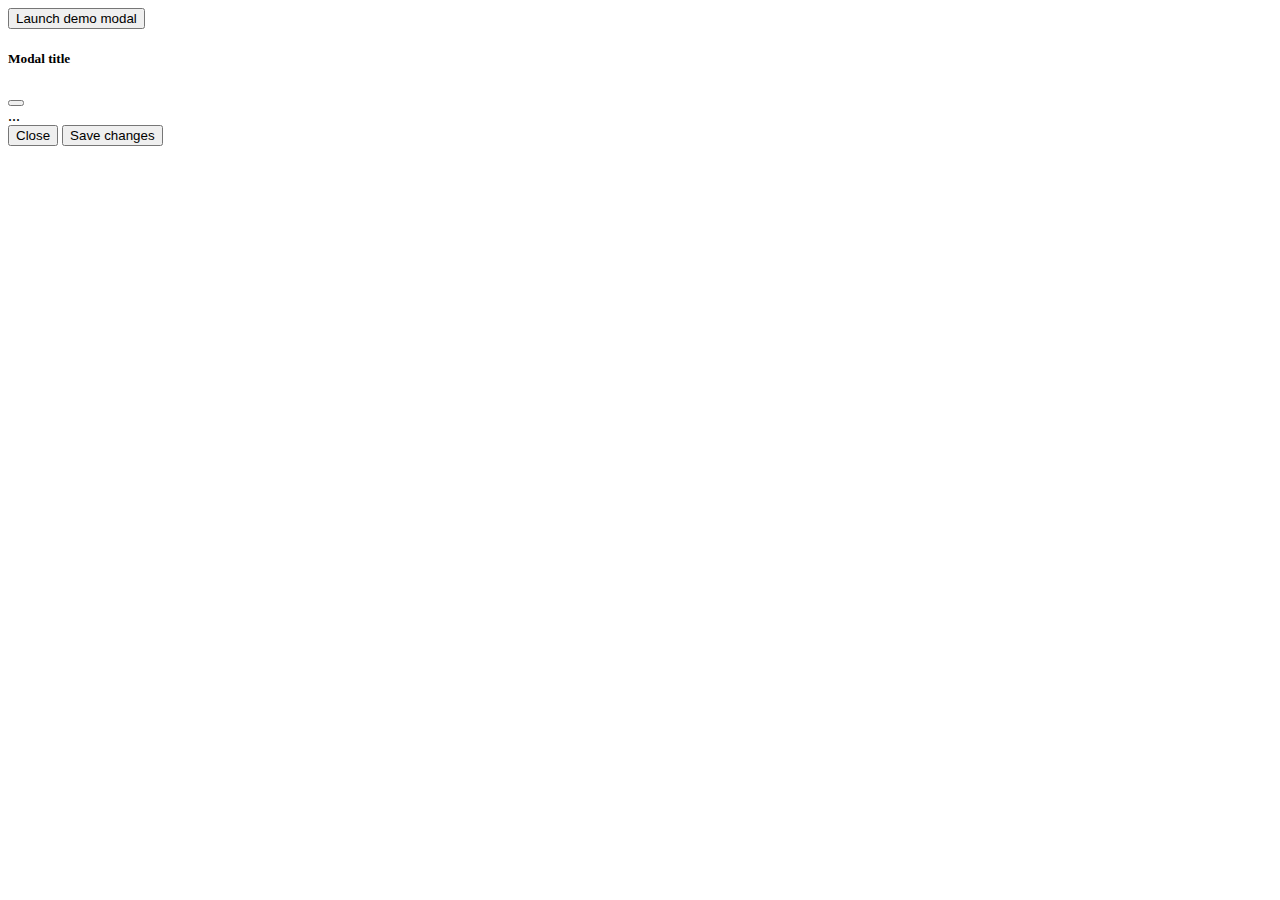
<file: a.html>
<!doctype html>
<html lang="en">

<head>
  <title>Title</title>
  <!-- Required meta tags -->
  <meta charset="utf-8">
  <meta name="viewport" content="width=device-width, initial-scale=1, shrink-to-fit=no">

  <!-- Bootstrap CSS v5.2.1 -->
  <link href="https://cdn.jsdelivr.net/npm/bootstrap@5.2.1/dist/css/bootstrap.min.css" rel="stylesheet"
    integrity="sha384-iYQeCzEYFbKjA/T2uDLTpkwGzCiq6soy8tYaI1GyVh/UjpbCx/TYkiZhlZB6+fzT" crossorigin="anonymous">

</head>

<body>
<!-- Button trigger modal -->
<button type="button" class="btn btn-primary" data-bs-toggle="modal" data-bs-target="#exampleModal">
    Launch demo modal
  </button>
  
  <!-- Modal -->
  <div class="modal fade" id="exampleModal" tabindex="-1" aria-labelledby="exampleModalLabel" aria-hidden="true">
    <div class="modal-dialog">
      <div class="modal-content">
        <div class="modal-header">
          <h5 class="modal-title" id="exampleModalLabel">Modal title</h5>
          <button type="button" class="btn-close" data-bs-dismiss="modal" aria-label="Close"></button>
        </div>
        <div class="modal-body">
          ...
        </div>
        <div class="modal-footer">
          <button type="button" class="btn btn-secondary" data-bs-dismiss="modal">Close</button>
          <button type="button" class="btn btn-primary">Save changes</button>
        </div>
      </div>
    </div>
  </div>
  <!-- Bootstrap JavaScript Libraries -->
  <script src="https://cdn.jsdelivr.net/npm/@popperjs/core@2.11.6/dist/umd/popper.min.js"
    integrity="sha384-oBqDVmMz9ATKxIep9tiCxS/Z9fNfEXiDAYTujMAeBAsjFuCZSmKbSSUnQlmh/jp3" crossorigin="anonymous">
  </script>

  <script src="https://cdn.jsdelivr.net/npm/bootstrap@5.2.1/dist/js/bootstrap.min.js"
    integrity="sha384-7VPbUDkoPSGFnVtYi0QogXtr74QeVeeIs99Qfg5YCF+TidwNdjvaKZX19NZ/e6oz" crossorigin="anonymous">
  </script>
</body>

</html>
</file>
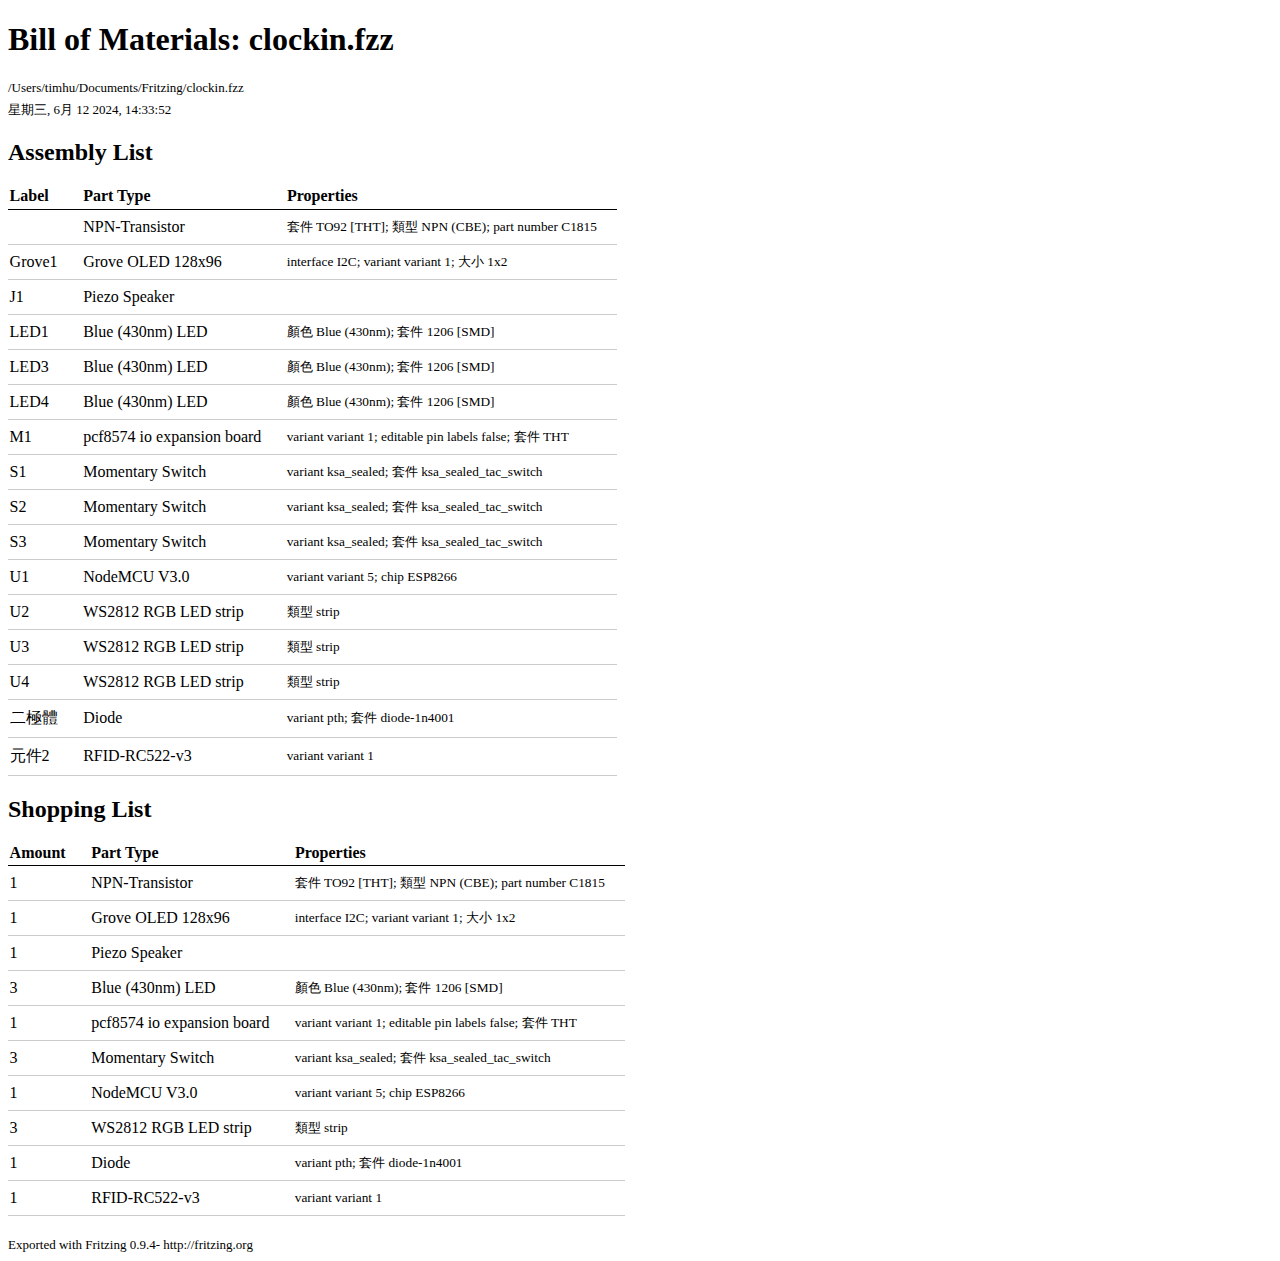
<file: clockin_bom.html>
<!DOCTYPE html PUBLIC "-//W3C//DTD XHTML 1.0 Transitional//EN" "http://www.w3.org/TR/xhtml1/DTD/xhtml1-transitional.dtd">
<html xmlns="http://www.w3.org/1999/xhtml">
<head>
<meta http-equiv="Content-Type" content="text/html; charset=utf-8" />
<title>Fritzing Bill of Materials</title>
<style type="text/css">
.meta {
	font-size: small;
	margin: 0.4em 0;
}
table {
	border-collapse: collapse;
}
th {
	font-weight: bold;
	text-align: left;
	border-bottom: 1px solid black;
	padding: 0.1em 1.5em 0.2em 0.1em;
}
td {
	border-bottom: 1px solid #CCC;
	padding: 0.5em 1.5em 0.5em 0.1em;
}
.props {
	font-size: smaller;
}
</style>
</head>

<body>
<h1>Bill of Materials: clockin.fzz</h1>
<p class="meta">/Users/timhu/Documents/Fritzing/clockin.fzz</p>
<p class="meta">星期三, 6月 12 2024, 14:33:52</p>

<h2>Assembly List</h2>
<table>

  <thead>
   <tr>
    <th>Label</th>
    <th>Part Type</th>
    <th>Properties</th>
    </tr>
  </thead>
  <tbody>
  <tr>
    <td></td>
    <td>NPN-Transistor</td>
    <td class="props">套件 TO92 [THT]; 類型 NPN (CBE); part number C1815</td>
</tr><tr>
    <td>Grove1</td>
    <td>Grove OLED 128x96</td>
    <td class="props">interface I2C; variant variant 1; 大小 1x2</td>
</tr><tr>
    <td>J1</td>
    <td>Piezo Speaker</td>
    <td class="props"></td>
</tr><tr>
    <td>LED1</td>
    <td>Blue (430nm) LED</td>
    <td class="props">顏色 Blue (430nm); 套件 1206 [SMD]</td>
</tr><tr>
    <td>LED3</td>
    <td>Blue (430nm) LED</td>
    <td class="props">顏色 Blue (430nm); 套件 1206 [SMD]</td>
</tr><tr>
    <td>LED4</td>
    <td>Blue (430nm) LED</td>
    <td class="props">顏色 Blue (430nm); 套件 1206 [SMD]</td>
</tr><tr>
    <td>M1</td>
    <td>pcf8574 io expansion board</td>
    <td class="props">variant variant 1; editable pin labels false; 套件 THT</td>
</tr><tr>
    <td>S1</td>
    <td>Momentary Switch</td>
    <td class="props">variant ksa_sealed; 套件 ksa_sealed_tac_switch</td>
</tr><tr>
    <td>S2</td>
    <td>Momentary Switch</td>
    <td class="props">variant ksa_sealed; 套件 ksa_sealed_tac_switch</td>
</tr><tr>
    <td>S3</td>
    <td>Momentary Switch</td>
    <td class="props">variant ksa_sealed; 套件 ksa_sealed_tac_switch</td>
</tr><tr>
    <td>U1</td>
    <td>NodeMCU V3.0</td>
    <td class="props">variant variant 5; chip ESP8266</td>
</tr><tr>
    <td>U2</td>
    <td>WS2812 RGB LED strip</td>
    <td class="props">類型 strip</td>
</tr><tr>
    <td>U3</td>
    <td>WS2812 RGB LED strip</td>
    <td class="props">類型 strip</td>
</tr><tr>
    <td>U4</td>
    <td>WS2812 RGB LED strip</td>
    <td class="props">類型 strip</td>
</tr><tr>
    <td>二極體    </td>
    <td>Diode</td>
    <td class="props">variant pth; 套件 diode-1n4001</td>
</tr><tr>
    <td>元件2</td>
    <td>RFID-RC522-v3</td>
    <td class="props">variant variant 1</td>
</tr>
  </tbody>
</table>
<h2>Shopping List</h2>
<table>
  <thead>
	<tr>
    <th>Amount</th>
    <th>Part Type</th>
    <th>Properties</th>
    </tr>
  </thead>
  <tbody>
<tr>
    <td>1</td>
    <td>NPN-Transistor</td>
    <td class="props">套件 TO92 [THT]; 類型 NPN (CBE); part number C1815</td>
</tr><tr>
    <td>1</td>
    <td>Grove OLED 128x96</td>
    <td class="props">interface I2C; variant variant 1; 大小 1x2</td>
</tr><tr>
    <td>1</td>
    <td>Piezo Speaker</td>
    <td class="props"></td>
</tr><tr>
    <td>3</td>
    <td>Blue (430nm) LED</td>
    <td class="props">顏色 Blue (430nm); 套件 1206 [SMD]</td>
</tr><tr>
    <td>1</td>
    <td>pcf8574 io expansion board</td>
    <td class="props">variant variant 1; editable pin labels false; 套件 THT</td>
</tr><tr>
    <td>3</td>
    <td>Momentary Switch</td>
    <td class="props">variant ksa_sealed; 套件 ksa_sealed_tac_switch</td>
</tr><tr>
    <td>1</td>
    <td>NodeMCU V3.0</td>
    <td class="props">variant variant 5; chip ESP8266</td>
</tr><tr>
    <td>3</td>
    <td>WS2812 RGB LED strip</td>
    <td class="props">類型 strip</td>
</tr><tr>
    <td>1</td>
    <td>Diode</td>
    <td class="props">variant pth; 套件 diode-1n4001</td>
</tr><tr>
    <td>1</td>
    <td>RFID-RC522-v3</td>
    <td class="props">variant variant 1</td>
</tr>
  </tbody>
</table>
<p class="meta"><br/>Exported with Fritzing 0.9.4- http://fritzing.org</p>
</body>
</html>
</file>
